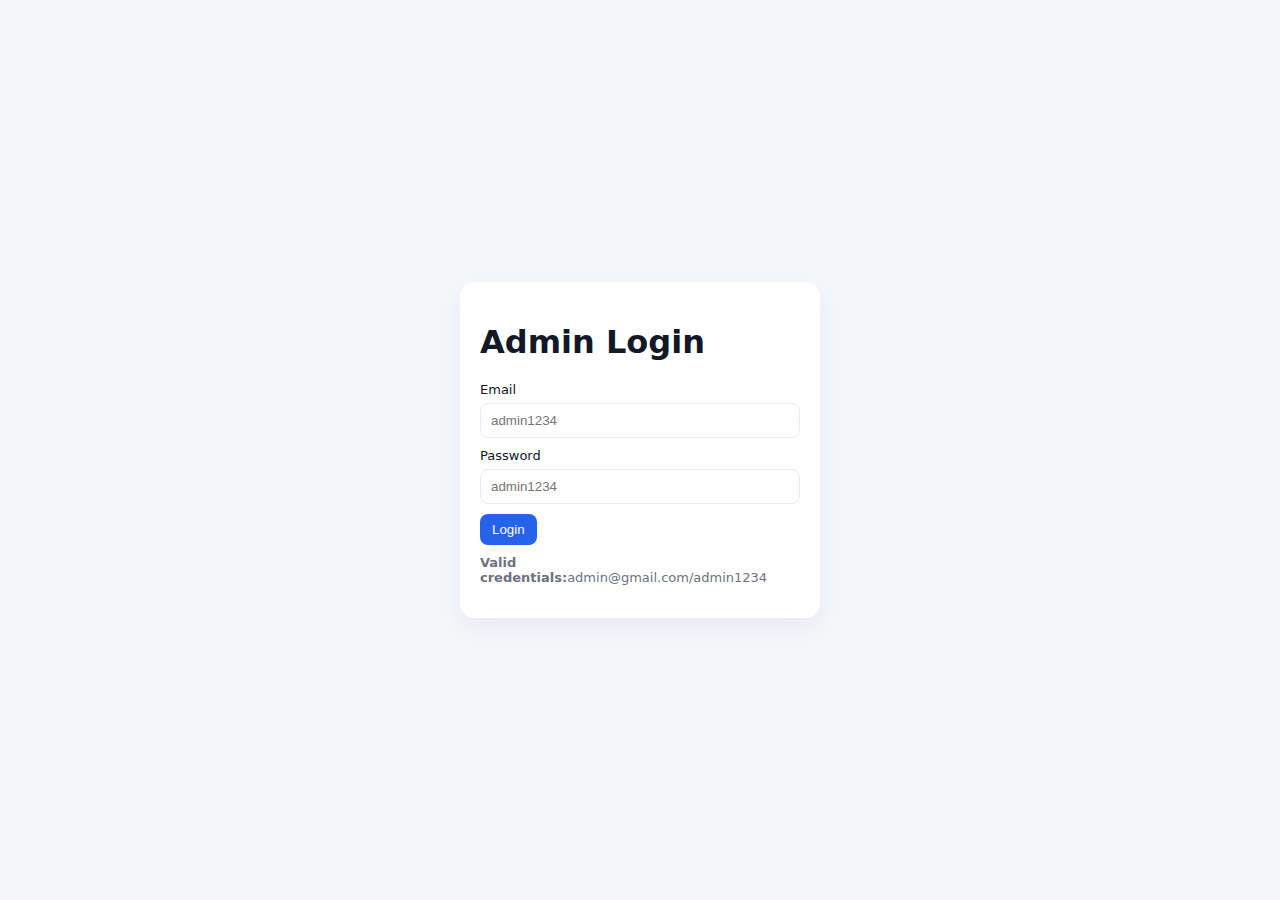
<file: index.html>
<!DOCTYPE html>
<html lang="en">
    <head>
        <meta charset="utf-8/">
        <meta name="viewreport"
        content="width=device-width,initial-scale=1"/>
        <title>Fleet App-Admin</title>
        <link rel="stylesheet"href="style.css"/> 
    </head>
    <body>
        <main class="centered-container">
            <div class="card login-card">
                <h1>Admin Login</h1>
                <form id="loginForm"autocomplete="off">
                    <label>
                        Email
                        <input type="email"id="email"
                        placeholder="admin1234"required/>
                    </label>
                    <label>
                        Password
                        <input type="password"id="password"
                        placeholder="admin1234"required/>
                    </label>
                    <button type="submit"class="btn primary">Login</button>
                </form>
                <p class="hint"><strong>Valid credentials:</strong>admin@gmail.com/admin1234</p>
            </div>
        </main>
        <script>
            //simple logiin client side
            const VALID_EMAIL = 'admin@gmail.com';
            const VALID_PWD = 'admin1234';
            document.getElementById('loginForm').addEventListener('submit',function(e){
                e.preventDefault();
                const email = document.getElementById('email').value.trim();
                const pwd = document.getElementById('password').value;
                if(email===VALID_EMAIL&&pwd===VALID_PWD){
                    alert('Login success');
                    sessionStorage.setltem('fleetAppLoggedIn','true');
                    window.location.href='admin.html';
                }else{
                    alert('Wrong email  or password');
                }
            });
            if(sessionStorage.getItem('fleetAppLoggedIn')==='true'){
                window.location.href='admin.html'
            }
        </script>
    </body>
</html>
</file>
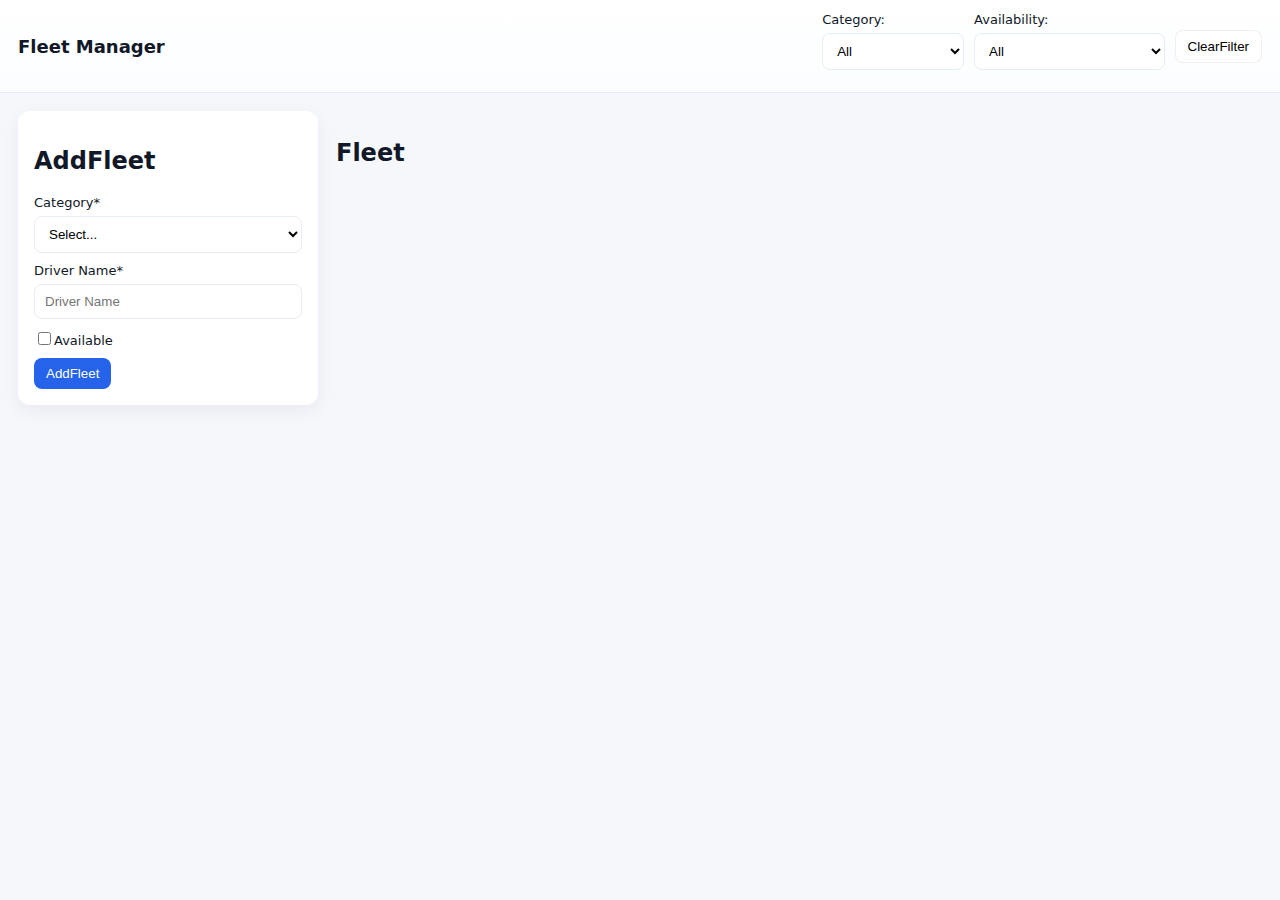
<file: admin.html>
<!DOCTYPE html>
<html lang="en">
    <head>
        <meta charset="utf-8"/>
        <meta name="viewreport"
        content="width=device-width,initial-scale=1"/>
        <title>FleetApp-Admin</title>
        <link rel="stylesheet"href="style.css"/>
    </head>
    <body>
        <header class="navbar">
            <div class="brand">Fleet Manager</div>
            <div class="filters">
                <label>
                    Category:
                    <select id="filterCategory">
                        <option value="All">All</option>
                        <option value="Auto">Auto</option>
                        <option value="Car">Car</option>
                        <option value="Truck">Truck</option>
                        <option value="Bus">Bus</option>

                    </select>
                </label>
                <label>
                    Availability:
                    <select id="filterAvailability">
                        <option value="All">All</option>
                        <option value="Available">Available</option>
                        <option value="Unavailable">Unavailable</option>
                    </select>
                </label>
                <button id="clearFilters"class="btn">ClearFilter</button>
            </div>
        </header>
        <div class="layout">
            <aside class="sidebar">
                <h2>AddFleet</h2>
                <form id="fleetForm"autocomplete="off">
                    <label>
                        Category*
                    <select id="category"required>
                        <option value="">Select...</option>
                        <option valur="Auto">Auto</option>
                        <option valur="Car">Car</option>
                        <option valur="Truck">Truck</option>
                        <option valur="Bus">Bus</option>
                    </select>
                    </label>
                    <label>
                        Driver Name*
                    <input type="text"id="driverName"Placeholder="Driver Name"required/>
                    </label>
                    <label class="inline">
                        <input type="checkbox"id="isAvailable"/>Available
                    </label>
                    <button id="addFleetBtn"class="btn primary"type="submit">AddFleet</button>
                </form>
            </aside>
            <main class="main-content">
                <h2>Fleet</h2>
                <div id="cardsContainer"
                class="cards-grid"></div>
            </main>
        </div>
        <script src="script.js"></script>
    </body>
</html>
</file>
<file: style.css>
:root{
  --bg:#f6f7fb;
  --card:#ffffff;
  --accent:#2563eb;
  --muted:#6b7280;
  --danger:#ef4444;
  --radius:12px;
  --gap:14px;
  font-family: Inter, system-ui, -apple-system, "Segoe UI", Roboto, "Helvetica Neue", Arial;
}

*{box-sizing:border-box}
body{
  margin:0;
  background:var(--bg);
  color:#111827;
  min-height:100vh;
}

/* Navbar */
.navbar{
  display:flex;
  justify-content:space-between;
  align-items:center;
  padding:12px 18px;
  background:linear-gradient(180deg,#fff, #fbfdff);
  border-bottom:1px solid #e6edf8;
  position:sticky;
  top:0;
  z-index:5;
}
.brand{ font-weight:700; font-size:18px; }
.filters{ display:flex; gap:10px; align-items:center; flex-wrap:wrap; }

/* Layout */
.layout{
  display:flex;
  gap:var(--gap);
  padding:18px;
}
.sidebar{
  width:300px;
  background:var(--card);
  padding:16px;
  border-radius:var(--radius);
  box-shadow:0 6px 18px rgba(20,30,60,0.06);
  height:fit-content;
}
.main-content{
  flex:1;
  padding:8px 4px;
}

/* Cards grid */
.cards-grid{
  display:grid;
  grid-template-columns:repeat(3, 1fr);
  gap:16px;
  margin-top:8px;
}

/* Card */
.card{
  background:var(--card);
  padding:12px;
  border-radius:10px;
  box-shadow:0 6px 18px rgba(20,30,60,0.06);
}
.fleet-img{
  width:100%;
  height:120px;
  object-fit:cover;
  border-radius:8px;
  margin-bottom:8px;
}

.card h3{ margin:6px 0; font-size:16px; }
.meta{ color:var(--muted); font-size:13px; margin-bottom:10px; }
.card .btn-row{ display:flex; gap:8px; flex-wrap:wrap; }

/* Forms */
label{ display:block; font-size:13px; margin-bottom:10px; }
input[type="text"], input[type="email"], input[type="password"], select{
  width:100%;
  padding:9px 10px;
  border-radius:8px;
  border:1px solid #e6edf8;
  background:#fff;
  margin-top:6px;
}

/* Buttons */
.btn{
  padding:8px 12px;
  border-radius:8px;
  border:1px solid rgba(0,0,0,0.06);
  background:#fff;
  cursor:pointer;
}
.btn.primary{ background:var(--accent); color:#fff; border:0; }
.btn.danger{ background:var(--danger); color:#fff; border:0; }
.btn.small{ padding:6px 8px; font-size:13px; }

/* Login centered */
.centered-container{
  display:flex;
  height:100vh;
  align-items:center;
  justify-content:center;
}
.login-card{
  width:360px;
  padding:20px;
  border-radius:14px;
  box-shadow:0 10px 30px rgba(10,20,60,0.06);
  background:var(--card);
}
.hint{ color:var(--muted); font-size:13px; margin-top:10px; }

/* Responsive */
@media (max-width:1000px){
  .cards-grid{ grid-template-columns:repeat(2, 1fr); }
  .layout{ flex-direction:column; }
  .sidebar{ width:100%; }
}
@media (max-width:620px){
  .cards-grid{ grid-template-columns:1fr; }
}
</file>
